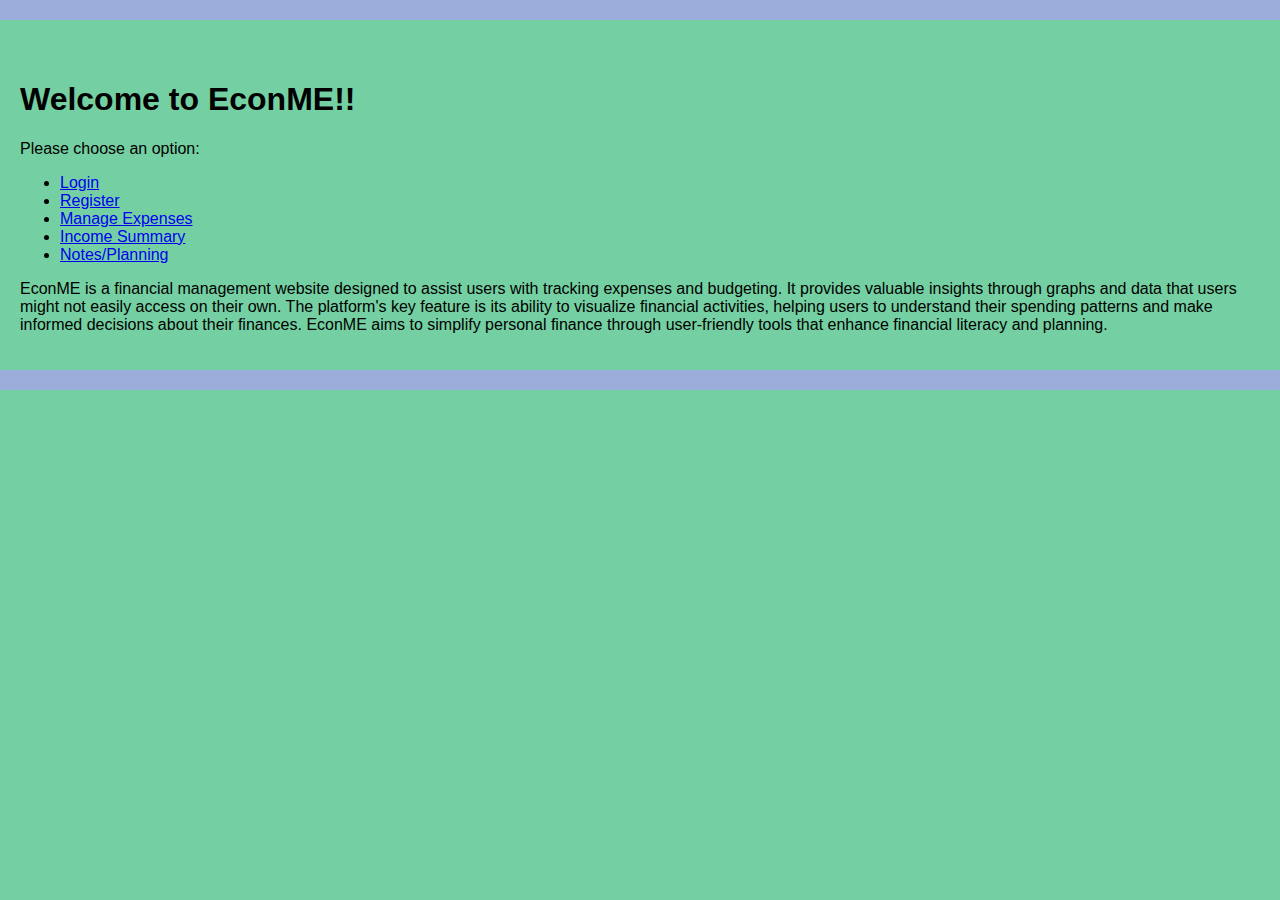
<file: web-app/index.html>
<!DOCTYPE html>
<html lang="en">
<head>
    <meta charset="UTF-8">
    <meta name="viewport" content="width=device-width, initial-scale=1.0">
    <title>Web App</title>
    <link rel="stylesheet" href="styles/default.css">
</head>
<body>
    <header>
        <div data-include="components/header.html"></div>
    </header>
    <nav>
        <div data-include="components/nav.html"></div>
    </nav>
    <main>
        <h1>Welcome to EconME!!</h1>
        <p>Please choose an option:</p>
        <ul>
            <li><a href="pages/login.html">Login</a></li>
            <li><a href="pages/register.html">Register</a></li>
            <li><a href="pages/expenses.html">Manage Expenses</a></li>
            <li><a href="pages/income-summary.html">Income Summary</a></li>
            <li><a href="pages/notes.html">Notes/Planning</a></li>
        </ul>
        <p>EconME is a financial management website designed to assist users with tracking expenses and budgeting. It provides valuable insights through graphs and data that users might not easily access on their own. The platform's key feature is its ability to visualize financial activities, helping users to understand their spending patterns and make informed decisions about their finances. EconME aims to simplify personal finance through user-friendly tools that enhance financial literacy and planning.</p>
    </main>
    <footer>
        <div data-include="components/footer.html"></div>
    </footer>
</body>
</html>
</file>
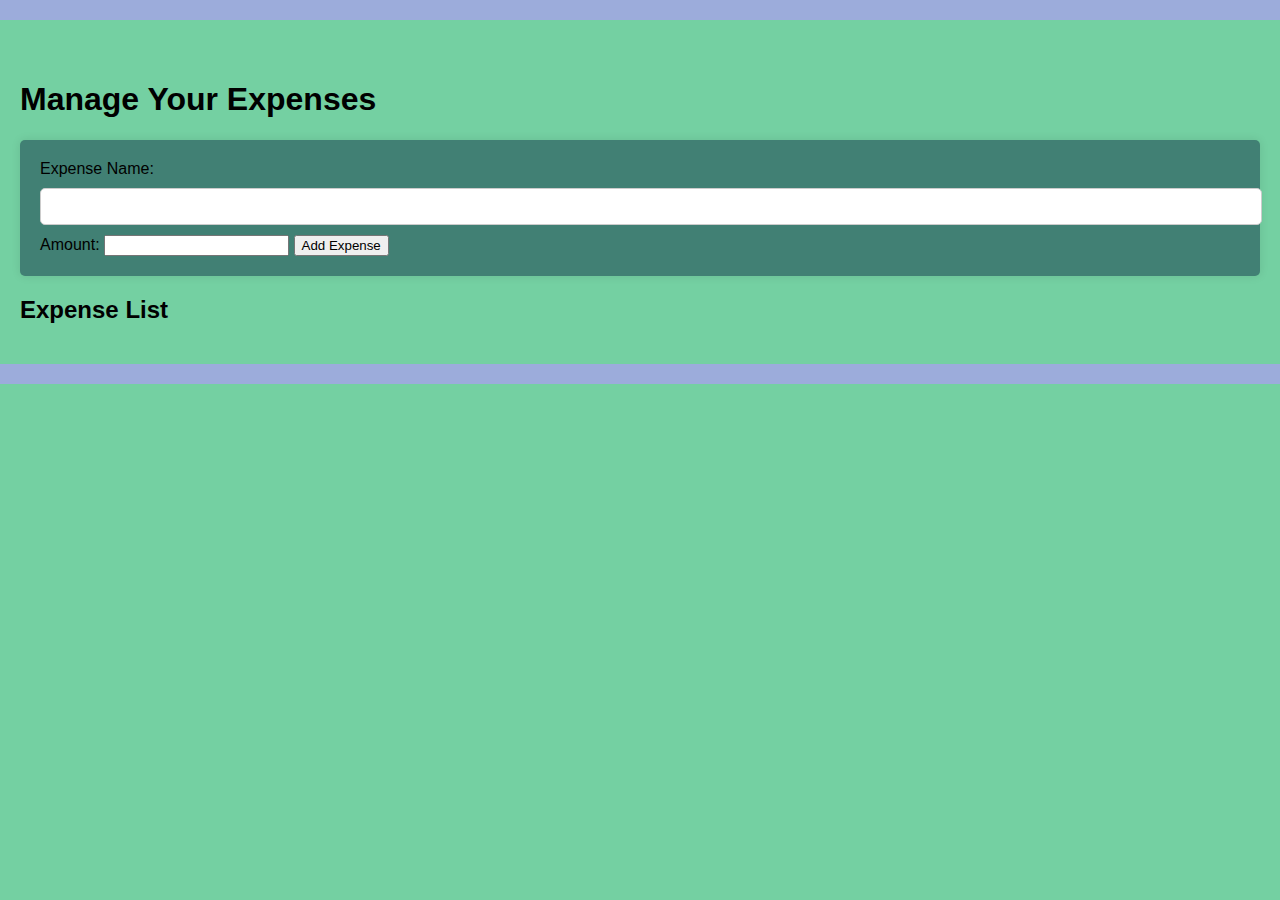
<file: web-app/pages/expenses.html>
<!DOCTYPE html>
<html lang="en">
<head>
    <meta charset="UTF-8">
    <meta name="viewport" content="width=device-width, initial-scale=1.0">
    <title>Manage Expenses</title>
    <link rel="stylesheet" href="../styles/default.css">
</head>
<body>
    <header>
        <div data-include="../components/header.html"></div>
    </header>
    <nav>
        <div data-include="../components/nav.html"></div>
    </nav>
    <main>
        <h1>Manage Your Expenses</h1>
        <form id="expense-form">
            <label for="expense-name">Expense Name:</label>
            <input type="text" id="expense-name" required>
            <label for="expense-amount">Amount:</label>
            <input type="number" id="expense-amount" required>
            <button type="submit">Add Expense</button>
        </form>
        <h2>Expense List</h2>
        <ul id="expense-list">
            <!-- Expense items will be dynamically added here -->
        </ul>
    </main>
    <footer>
        <div data-include="../components/footer.html"></div>
    </footer>
    <script>
        const expenseForm = document.getElementById('expense-form');
        const expenseList = document.getElementById('expense-list');

        expenseForm.addEventListener('submit', function(event) {
            event.preventDefault();
            const expenseName = document.getElementById('expense-name').value;
            const expenseAmount = document.getElementById('expense-amount').value;

            const listItem = document.createElement('li');
            listItem.textContent = `${expenseName}: $${expenseAmount}`;
            const deleteButton = document.createElement('button');
            deleteButton.textContent = 'Delete';
            deleteButton.onclick = function() {
                expenseList.removeChild(listItem);
            };
            listItem.appendChild(deleteButton);
            expenseList.appendChild(listItem);

            expenseForm.reset();
        });
    </script>
</body>
</html>
</file>
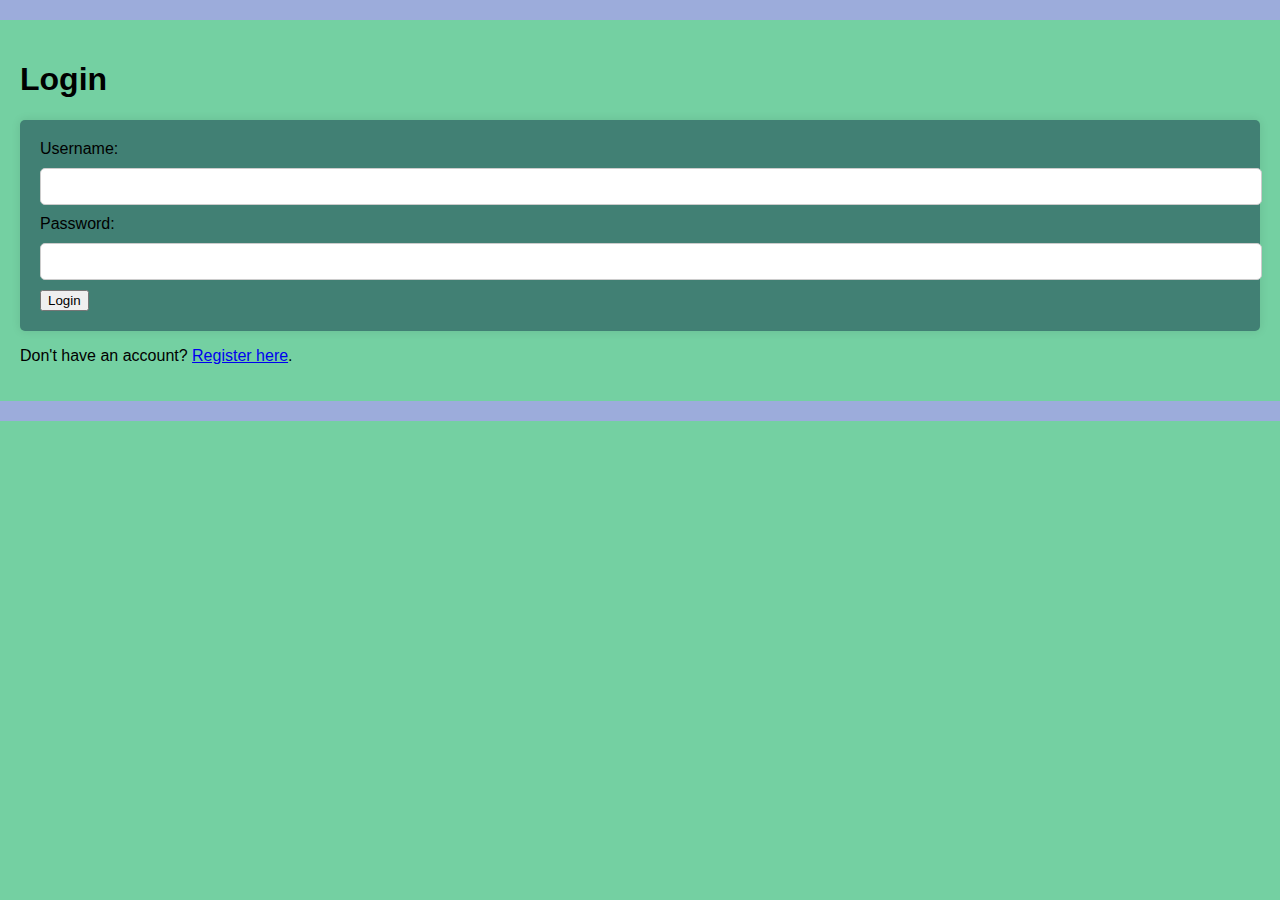
<file: web-app/pages/login.html>
<!DOCTYPE html>
<html lang="en">
<head>
    <meta charset="UTF-8">
    <meta name="viewport" content="width=device-width, initial-scale=1.0">
    <title>Login</title>
    <link rel="stylesheet" href="../styles/default.css">
</head>
<body>
    <header>
        <div data-include="../components/header.html"></div>
        <div data-include="../components/nav.html"></div>
    </header>
    <main>
        <h1>Login</h1>
        <form action="#" method="POST">
            <label for="username">Username:</label>
            <input type="text" id="username" name="username" required>
            
            <label for="password">Password:</label>
            <input type="password" id="password" name="password" required>
            
            <button type="submit">Login</button>
        </form>
        <p>Don't have an account? <a href="register.html">Register here</a>.</p>
    </main>
    <footer>
        <div data-include="../components/footer.html"></div>
    </footer>
</body>
</html>
</file>
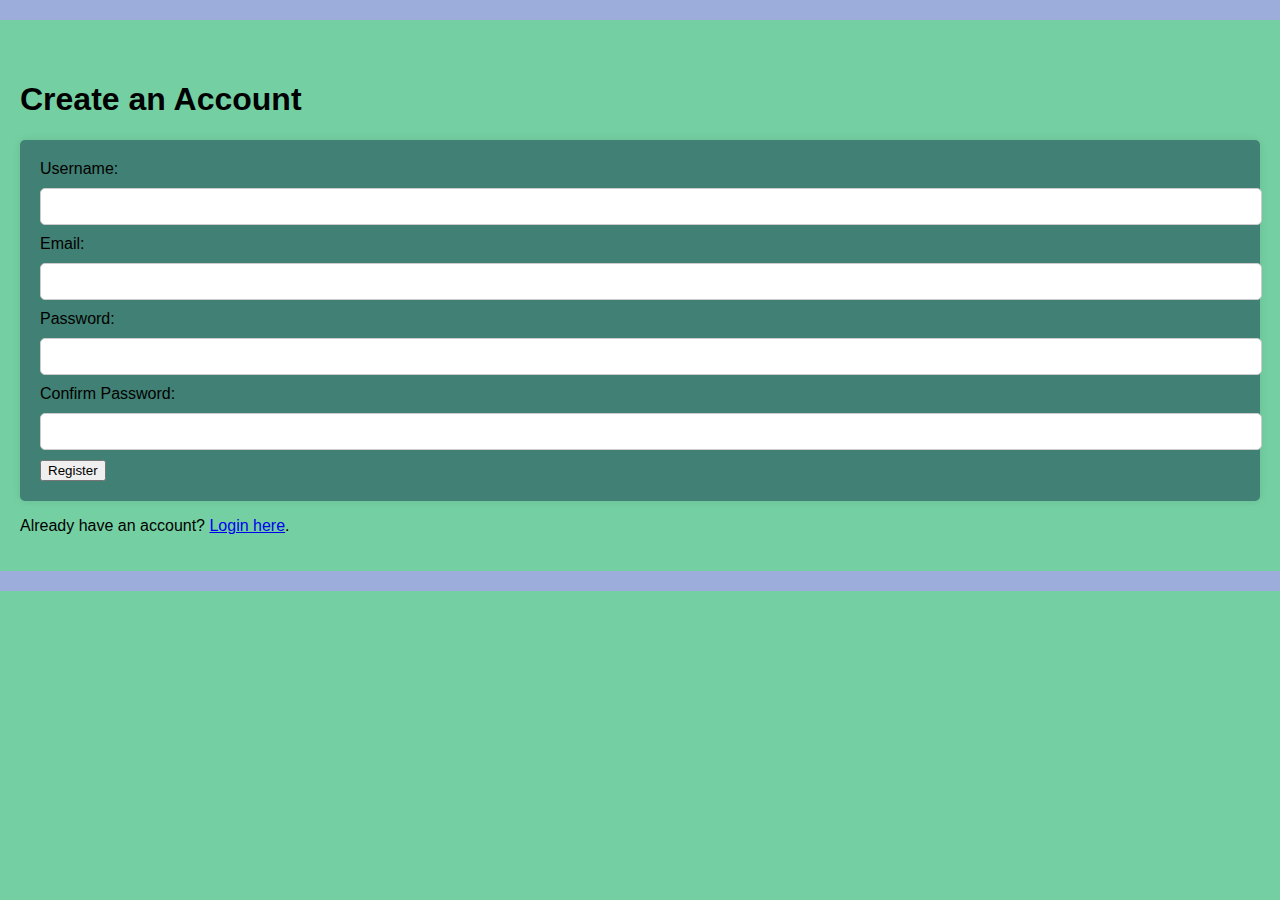
<file: web-app/pages/register.html>
<!DOCTYPE html>
<html lang="en">
<head>
    <meta charset="UTF-8">
    <meta name="viewport" content="width=device-width, initial-scale=1.0">
    <title>Register</title>
    <link rel="stylesheet" href="../styles/default.css">
</head>
<body>
    <header>
        <div data-include="../components/header.html"></div>
    </header>
    <nav>
        <div data-include="../components/nav.html"></div>
    </nav>
    <main>
        <h1>Create an Account</h1>
        <form action="#" method="POST">
            <label for="username">Username:</label>
            <input type="text" id="username" name="username" required>
            
            <label for="email">Email:</label>
            <input type="email" id="email" name="email" required>
            
            <label for="password">Password:</label>
            <input type="password" id="password" name="password" required>
            
            <label for="confirm-password">Confirm Password:</label>
            <input type="password" id="confirm-password" name="confirm-password" required>
            
            <button type="submit">Register</button>
        </form>
        <p>Already have an account? <a href="login.html">Login here</a>.</p>
    </main>
    <footer>
        <div data-include="../components/footer.html"></div>
    </footer>
</body>
</html>
</file>
<file: web-app/styles/default.css>
body {
    font-family: Arial, sans-serif;
    margin: 0;
    padding: 0;
    background-color: #74d0a2;
}

header {
    background: #9cacdb;
    color: #ffffff;
    padding: 10px 0;
    text-align: center;
}

nav {
    margin: 20px 0;
}

nav a {
    color: #ffffff;
    text-decoration: none;
    padding: 10px 15px;
}

nav a:hover {
    background: #9cacdb;
}

main {
    padding: 20px;
}

footer {
    background: #9cacdb;
    color: #ffffff;
    text-align: center;
    padding: 10px 0;
    position: relative;
    bottom: 0;
    width: 100%;
}

form {
    background: #418074;
    padding: 20px;
    border-radius: 5px;
    box-shadow: 0 0 10px rgba(0, 0, 0, 0.1);
}

form input[type="text"],
form input[type="password"],
form input[type="email"],
form textarea {
    width: 100%;
    padding: 10px;
    margin: 10px 0;
    border: 1px solid #ccc;
    border-radius: 5px;
}

form input[type="submit"] {
    background: #35424a;
    color: #ffffff;
    border: none;
    padding: 10px 15px;
    cursor: pointer;
    border-radius: 5px;
}

form input[type="submit"]:hover {
    background: #291978;
}

.note {
    background: #ffffff;
    padding: 15px;
    margin: 10px 0;
    border-radius: 5px;
    box-shadow: 0 0 5px rgba(0, 0, 0, 0.1);
}

.note button {
    background: #6b227e;
    color: #ffffff;
    border: none;
    padding: 5px 10px;
    cursor: pointer;
    border-radius: 5px;
}

.note button:hover {
    background: #35424a;
}

.page-links {
    display: flex;
    justify-content: space-around;
    margin: 20px 0;
}

.page-link {
    background: #ffffff;
    color: #418074;
    padding: 10px 20px;
    border: 1px solid #ccc;
    border-radius: 5px;
    text-decoration: none;
    box-shadow: 0 0 5px rgba(0, 0, 0, 0.1);
}

.page-link:hover {
    background: #9cacdb;
    color: #ffffff;
}
</file>
